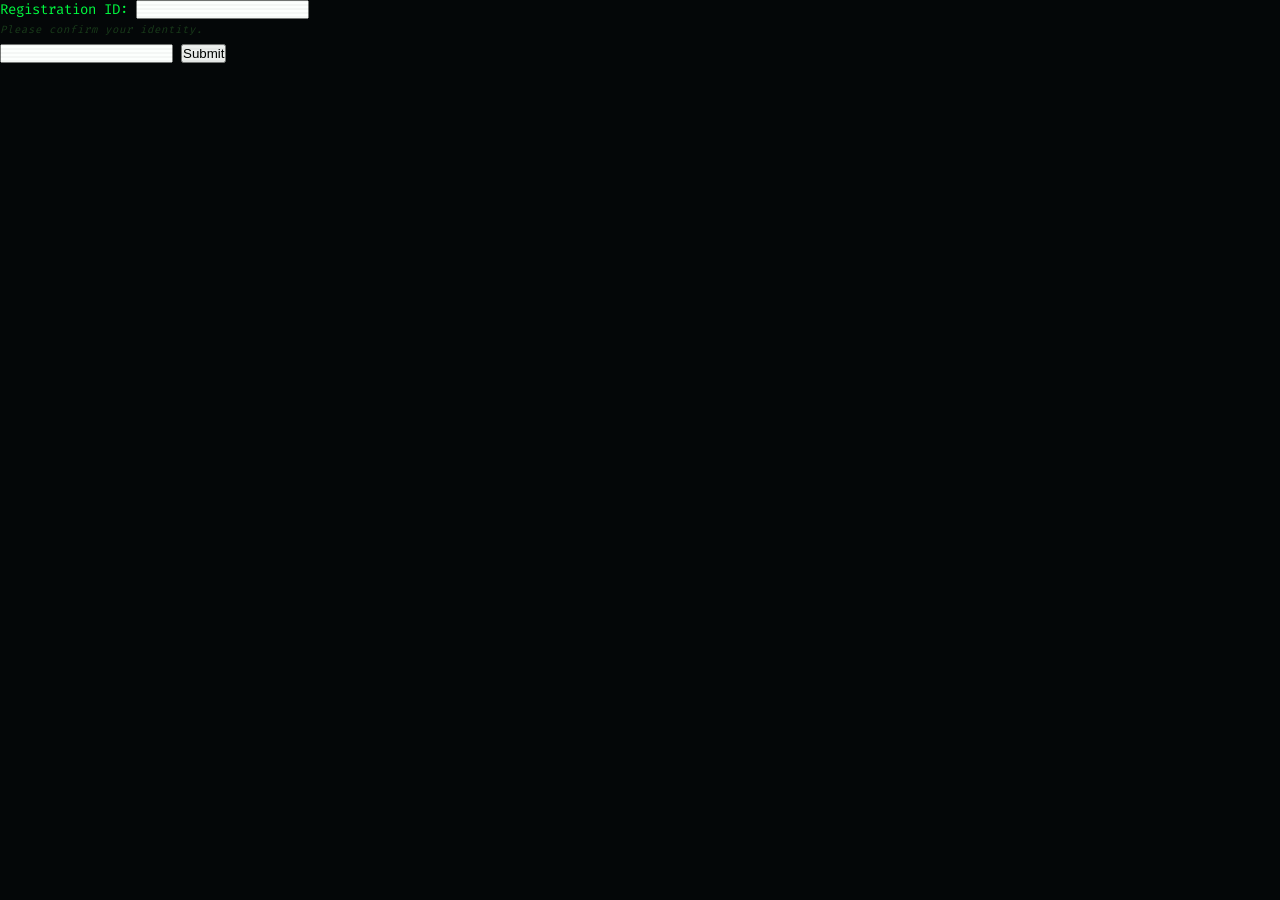
<file: index.html>
<!DOCTYPE html>
<html>
<head>
<title>Phantom Signal CTF</title>
<link rel="stylesheet" type="text/css" href="css/style.css">
</head>
<body>
<form id="registration-form">
  <label for="reg-regid">Registration ID:</label>
  <input type="text" id="reg-regid" name="reg-regid" required>
  <p class="reg-note">Please confirm your identity.</p>
  <input type="email" id="reg-email" name="reg-email" required>
  <button type="submit">Submit</button>
</form>
<p id="identity-confirmation" style="display:none;">Identity Confirmed.</p>
<script src="js/app.js"></script>
</body>
</html>
</file>
<file: css/style.css>
/* ============================================================
   0xPh4nt0m — Fractured Signal CTF
   Dark Terminal Theme + CRT Effects
   ============================================================ */

@import url('https://fonts.googleapis.com/css2?family=Fira+Code:wght@300;400;500;600;700&family=Share+Tech+Mono&display=swap');

/* ── CSS Custom Properties ── */
:root {
    --bg-void: #050508;
    --bg-terminal: #0a0a12;
    --bg-panel: #0d0d18;
    --text-primary: #00ff41;
    --text-secondary: #00e5ff;
    --text-dim: #1a3a1a;
    --text-muted: #334433;
    --accent-cyan: #00e5ff;
    --accent-green: #00ff41;
    --accent-red: #ff0040;
    --accent-purple: #9d00ff;
    --accent-amber: #ffaa00;
    --border-glow: rgba(0, 229, 255, 0.15);
    --scanline-opacity: 0.03;
    --font-mono: 'Fira Code', 'Share Tech Mono', 'Courier New', monospace;
    --glow-green: 0 0 10px rgba(0, 255, 65, 0.3), 0 0 20px rgba(0, 255, 65, 0.1);
    --glow-cyan: 0 0 10px rgba(0, 229, 255, 0.3), 0 0 20px rgba(0, 229, 255, 0.1);
    --glow-red: 0 0 10px rgba(255, 0, 64, 0.3), 0 0 20px rgba(255, 0, 64, 0.1);
    /* Layer 1 DOM puzzle parameter — hidden in plain sight */
    --ψ-resonance: 90;
}

/* ── Reset & Base ── */
*, *::before, *::after {
    margin: 0;
    padding: 0;
    box-sizing: border-box;
}

html {
    font-size: 14px;
    scroll-behavior: smooth;
}

body {
    font-family: var(--font-mono);
    background: var(--bg-void);
    color: var(--text-primary);
    min-height: 100vh;
    overflow-x: hidden;
    position: relative;
}

/* ── CRT Scanline Overlay ── */
body::before {
    content: '';
    position: fixed;
    top: 0;
    left: 0;
    width: 100%;
    height: 100%;
    background: repeating-linear-gradient(
        0deg,
        transparent,
        transparent 2px,
        rgba(0, 0, 0, var(--scanline-opacity)) 2px,
        rgba(0, 0, 0, var(--scanline-opacity)) 4px
    );
    pointer-events: none;
    z-index: 10000;
}

/* CRT flicker */
body::after {
    content: '';
    position: fixed;
    top: 0;
    left: 0;
    width: 100%;
    height: 100%;
    background: rgba(0, 255, 65, 0.01);
    pointer-events: none;
    z-index: 9999;
    animation: crt-flicker 4s infinite;
}

@keyframes crt-flicker {
    0%, 100% { opacity: 0.01; }
    50% { opacity: 0.02; }
    93% { opacity: 0; }
    94% { opacity: 0.03; }
    95% { opacity: 0; }
}

/* ── Canvas Background ── */
#signal-canvas {
    position: fixed;
    top: 0;
    left: 0;
    width: 100%;
    height: 100%;
    z-index: 0;
    opacity: 0.4;
}

/* ── Main Container ── */
.phantom-container {
    position: relative;
    z-index: 1;
    max-width: 900px;
    margin: 0 auto;
    padding: 20px;
    min-height: 100vh;
}

/* ── Header ── */
.phantom-header {
    display: flex;
    justify-content: space-between;
    align-items: center;
    padding: 15px 20px;
    border: 1px solid var(--border-glow);
    background: rgba(10, 10, 18, 0.9);
    backdrop-filter: blur(10px);
    margin-bottom: 20px;
    position: relative;
    overflow: hidden;
}

.phantom-header::before {
    content: '';
    position: absolute;
    top: 0;
    left: 0;
    width: 100%;
    height: 1px;
    background: linear-gradient(90deg, transparent, var(--accent-cyan), transparent);
    animation: scan-line 3s linear infinite;
}

@keyframes scan-line {
    0% { transform: translateX(-100%); }
    100% { transform: translateX(100%); }
}

.header-title {
    font-size: 1.1rem;
    font-weight: 600;
    letter-spacing: 2px;
    text-shadow: var(--glow-green);
}

.header-title .phantom-name {
    color: var(--accent-cyan);
    text-shadow: var(--glow-cyan);
}

/* ── Timer ── */
.timer-display {
    font-size: 1.3rem;
    font-weight: 700;
    color: var(--accent-green);
    text-shadow: var(--glow-green);
    letter-spacing: 3px;
    font-variant-numeric: tabular-nums;
}

.timer-display.warning {
    color: var(--accent-amber);
    text-shadow: 0 0 10px rgba(255, 170, 0, 0.5);
    animation: timer-pulse 1s ease-in-out infinite;
}

.timer-display.critical {
    color: var(--accent-red);
    text-shadow: var(--glow-red);
    animation: timer-pulse 0.5s ease-in-out infinite;
}

@keyframes timer-pulse {
    0%, 100% { opacity: 1; }
    50% { opacity: 0.5; }
}

/* ── Layer Progress ── */
.layer-progress {
    display: flex;
    align-items: center;
    gap: 8px;
    padding: 10px 20px;
    background: rgba(10, 10, 18, 0.8);
    border: 1px solid var(--border-glow);
    margin-bottom: 20px;
    font-size: 0.85rem;
}

.layer-progress .label {
    color: var(--text-muted);
    text-transform: uppercase;
    letter-spacing: 2px;
}

.progress-dots {
    display: flex;
    gap: 6px;
}

.progress-dot {
    width: 10px;
    height: 10px;
    border: 1px solid var(--accent-cyan);
    background: transparent;
    transition: all 0.3s ease;
}

.progress-dot.active {
    background: var(--accent-cyan);
    box-shadow: var(--glow-cyan);
}

.progress-dot.completed {
    background: var(--accent-green);
    border-color: var(--accent-green);
    box-shadow: var(--glow-green);
}

.layer-name {
    color: var(--accent-cyan);
    letter-spacing: 1px;
    margin-left: auto;
    text-shadow: var(--glow-cyan);
    font-size: 0.8rem;
}

/* ── Terminal Panel ── */
.terminal-panel {
    border: 1px solid var(--border-glow);
    background: rgba(10, 10, 18, 0.95);
    backdrop-filter: blur(5px);
    margin-bottom: 20px;
    position: relative;
    overflow: hidden;
}

.terminal-header {
    display: flex;
    align-items: center;
    gap: 8px;
    padding: 8px 15px;
    background: rgba(0, 229, 255, 0.05);
    border-bottom: 1px solid var(--border-glow);
    font-size: 0.75rem;
    color: var(--text-muted);
    text-transform: uppercase;
    letter-spacing: 2px;
}

.terminal-dot {
    width: 6px;
    height: 6px;
    border-radius: 50%;
    background: var(--accent-red);
}

.terminal-dot:nth-child(2) { background: var(--accent-amber); }
.terminal-dot:nth-child(3) { background: var(--accent-green); }

.terminal-body {
    padding: 20px;
    max-height: 400px;
    overflow-y: auto;
    font-size: 0.85rem;
    line-height: 1.7;
}

.terminal-body::-webkit-scrollbar {
    width: 4px;
}

.terminal-body::-webkit-scrollbar-track {
    background: var(--bg-void);
}

.terminal-body::-webkit-scrollbar-thumb {
    background: var(--accent-cyan);
    opacity: 0.3;
}

/* Terminal text styles */
.terminal-line {
    margin-bottom: 4px;
    opacity: 0;
    animation: line-appear 0.3s ease forwards;
}

.terminal-line .prompt {
    color: var(--accent-cyan);
    margin-right: 8px;
}

.terminal-line .sys-msg {
    color: var(--text-dim);
}

.terminal-line .warn-msg {
    color: var(--accent-amber);
}

.terminal-line .err-msg {
    color: var(--accent-red);
}

.terminal-line .success-msg {
    color: var(--accent-green);
    text-shadow: var(--glow-green);
}

@keyframes line-appear {
    from { opacity: 0; transform: translateX(-5px); }
    to { opacity: 1; transform: translateX(0); }
}

/* ── Narrative Text ── */
.narrative-block {
    padding: 20px;
    border: 1px solid var(--border-glow);
    background: rgba(10, 10, 18, 0.8);
    margin-bottom: 20px;
    position: relative;
}

.narrative-block::before {
    content: '// INTERCEPTED TRANSMISSION';
    display: block;
    font-size: 0.7rem;
    color: var(--text-muted);
    letter-spacing: 2px;
    text-transform: uppercase;
    margin-bottom: 15px;
    padding-bottom: 8px;
    border-bottom: 1px solid rgba(0, 229, 255, 0.08);
}

.narrative-text {
    font-size: 0.85rem;
    line-height: 1.8;
    color: rgba(0, 255, 65, 0.7);
}

.narrative-text p {
    margin-bottom: 12px;
    text-indent: 20px;
}

/* ── Input Area ── */
.input-area {
    display: flex;
    align-items: center;
    gap: 10px;
    padding: 15px 20px;
    border: 1px solid var(--border-glow);
    background: rgba(10, 10, 18, 0.95);
    margin-bottom: 15px;
    transition: border-color 0.3s ease;
}

.input-area:focus-within {
    border-color: var(--accent-cyan);
    box-shadow: 0 0 15px rgba(0, 229, 255, 0.1);
}

.input-prompt {
    color: var(--accent-cyan);
    font-weight: 600;
    white-space: nowrap;
    text-shadow: var(--glow-cyan);
}

.input-field {
    flex: 1;
    background: transparent;
    border: none;
    outline: none;
    color: var(--text-primary);
    font-family: var(--font-mono);
    font-size: 0.9rem;
    caret-color: var(--accent-green);
    letter-spacing: 1px;
}

.input-field::placeholder {
    color: var(--text-dim);
    font-style: italic;
}

.submit-btn {
    background: transparent;
    border: 1px solid var(--accent-cyan);
    color: var(--accent-cyan);
    font-family: var(--font-mono);
    font-size: 0.75rem;
    padding: 6px 15px;
    cursor: pointer;
    text-transform: uppercase;
    letter-spacing: 2px;
    transition: all 0.3s ease;
}

.submit-btn:hover {
    background: rgba(0, 229, 255, 0.1);
    box-shadow: var(--glow-cyan);
}

.submit-btn:active {
    transform: scale(0.97);
}

/* ── Hints ── */
.hints-container {
    display: flex;
    gap: 8px;
    margin-bottom: 20px;
}

.hint-btn {
    flex: 1;
    background: rgba(10, 10, 18, 0.8);
    border: 1px solid rgba(157, 0, 255, 0.2);
    color: var(--accent-purple);
    font-family: var(--font-mono);
    font-size: 0.7rem;
    padding: 8px 12px;
    cursor: pointer;
    text-transform: uppercase;
    letter-spacing: 1px;
    transition: all 0.3s ease;
    position: relative;
    overflow: hidden;
}

.hint-btn.locked {
    cursor: not-allowed;
    opacity: 0.4;
}

.hint-btn.locked::after {
    content: '🔒';
    margin-left: 5px;
}

.hint-btn.unlocked {
    border-color: var(--accent-purple);
    opacity: 1;
}

.hint-btn:not(.locked):hover {
    background: rgba(157, 0, 255, 0.1);
    box-shadow: 0 0 10px rgba(157, 0, 255, 0.2);
}

.hint-reveal {
    padding: 12px 15px;
    border: 1px solid rgba(157, 0, 255, 0.2);
    background: rgba(157, 0, 255, 0.05);
    color: rgba(157, 0, 255, 0.8);
    font-size: 0.8rem;
    line-height: 1.6;
    margin-bottom: 15px;
    animation: hint-fade-in 0.5s ease;
    display: none;
}

.hint-reveal.visible {
    display: block;
}

@keyframes hint-fade-in {
    from { opacity: 0; transform: translateY(-5px); }
    to { opacity: 1; transform: translateY(0); }
}

/* ── Layer-specific: Stego Image ── */
.stego-image-container {
    border: 1px solid var(--border-glow);
    padding: 15px;
    margin-bottom: 20px;
    background: rgba(10, 10, 18, 0.8);
    text-align: center;
}

.stego-image-container img {
    max-width: 100%;
    height: auto;
    border: 1px solid rgba(0, 229, 255, 0.1);
    filter: brightness(0.9) contrast(1.1);
    transition: filter 0.3s ease;
}

.stego-image-container img:hover {
    filter: brightness(1) contrast(1.2);
}

.stego-caption {
    font-size: 0.7rem;
    color: var(--text-muted);
    margin-top: 10px;
    letter-spacing: 2px;
    text-transform: uppercase;
}

/* ── Layer-specific: Cipher Display ── */
.cipher-block {
    padding: 15px;
    border: 1px solid rgba(255, 170, 0, 0.15);
    background: rgba(255, 170, 0, 0.03);
    margin-bottom: 12px;
    font-family: var(--font-mono);
    position: relative;
}

.cipher-block .cipher-label {
    font-size: 0.65rem;
    color: var(--accent-amber);
    letter-spacing: 2px;
    text-transform: uppercase;
    margin-bottom: 8px;
    opacity: 0.7;
}

.cipher-block .cipher-text {
    font-size: 0.85rem;
    color: var(--accent-amber);
    word-break: break-all;
    letter-spacing: 1px;
    line-height: 1.6;
}

/* ── Glitch Effect ── */
.glitch-text {
    position: relative;
    animation: glitch-skew 4s infinite linear;
}

.glitch-text::before,
.glitch-text::after {
    content: attr(data-text);
    position: absolute;
    top: 0;
    left: 0;
    width: 100%;
    height: 100%;
}

.glitch-text::before {
    color: var(--accent-cyan);
    animation: glitch-1 2s infinite linear;
    clip-path: polygon(0 0, 100% 0, 100% 45%, 0 45%);
    transform: translateX(-2px);
    opacity: 0.7;
}

.glitch-text::after {
    color: var(--accent-red);
    animation: glitch-2 3s infinite linear;
    clip-path: polygon(0 55%, 100% 55%, 100% 100%, 0 100%);
    transform: translateX(2px);
    opacity: 0.7;
}

@keyframes glitch-1 {
    0%, 100% { clip-path: polygon(0 0, 100% 0, 100% 45%, 0 45%); transform: translateX(-2px); }
    20% { clip-path: polygon(0 15%, 100% 15%, 100% 72%, 0 72%); transform: translateX(3px); }
    40% { clip-path: polygon(0 38%, 100% 38%, 100% 62%, 0 62%); transform: translateX(-1px); }
    60% { clip-path: polygon(0 73%, 100% 73%, 100% 98%, 0 98%); transform: translateX(2px); }
    80% { clip-path: polygon(0 5%, 100% 5%, 100% 35%, 0 35%); transform: translateX(-3px); }
}

@keyframes glitch-2 {
    0%, 100% { clip-path: polygon(0 55%, 100% 55%, 100% 100%, 0 100%); transform: translateX(2px); }
    25% { clip-path: polygon(0 25%, 100% 25%, 100% 50%, 0 50%); transform: translateX(-2px); }
    50% { clip-path: polygon(0 65%, 100% 65%, 100% 85%, 0 85%); transform: translateX(1px); }
    75% { clip-path: polygon(0 10%, 100% 10%, 100% 40%, 0 40%); transform: translateX(-3px); }
}

@keyframes glitch-skew {
    0%, 100% { transform: skew(0deg); }
    20% { transform: skew(0deg); }
    21% { transform: skew(-1deg); }
    22% { transform: skew(0deg); }
    47% { transform: skew(0deg); }
    48% { transform: skew(2deg); }
    49% { transform: skew(0deg); }
    87% { transform: skew(0deg); }
    88% { transform: skew(-0.5deg); }
    89% { transform: skew(0deg); }
}

/* ── Screen Shake ── */
@keyframes screen-shake {
    0%, 100% { transform: translate(0); }
    10% { transform: translate(-3px, 2px); }
    20% { transform: translate(3px, -2px); }
    30% { transform: translate(-2px, -1px); }
    40% { transform: translate(2px, 1px); }
    50% { transform: translate(-1px, 2px); }
    60% { transform: translate(1px, -1px); }
    70% { transform: translate(-2px, 1px); }
    80% { transform: translate(2px, -2px); }
    90% { transform: translate(-1px, -1px); }
}

.shake {
    animation: screen-shake 0.4s ease-in-out;
}

/* ── Success Flash ── */
@keyframes success-flash {
    0% { background: rgba(0, 255, 65, 0.2); }
    100% { background: transparent; }
}

.success-flash {
    animation: success-flash 1s ease-out;
}

/* ── Layer Sections ── */
.layer-section {
    display: none;
    animation: layer-enter 0.6s ease;
}

.layer-section.active {
    display: block;
}

@keyframes layer-enter {
    from {
        opacity: 0;
        transform: translateY(20px);
        filter: blur(5px);
    }
    to {
        opacity: 1;
        transform: translateY(0);
        filter: blur(0);
    }
}

/* ── Void Gate (Layer 4) ── */
.void-gate {
    text-align: center;
    padding: 40px 20px;
    position: relative;
}

.void-portal {
    width: 200px;
    height: 200px;
    border-radius: 50%;
    border: 2px solid var(--accent-purple);
    margin: 0 auto 30px;
    position: relative;
    animation: portal-pulse 2s ease-in-out infinite;
    background: radial-gradient(circle, rgba(157, 0, 255, 0.1) 0%, transparent 70%);
}

.void-portal::before {
    content: '';
    position: absolute;
    top: 10%;
    left: 10%;
    width: 80%;
    height: 80%;
    border-radius: 50%;
    border: 1px solid rgba(0, 229, 255, 0.3);
    animation: portal-rotate 4s linear infinite;
}

.void-portal::after {
    content: '';
    position: absolute;
    top: 20%;
    left: 20%;
    width: 60%;
    height: 60%;
    border-radius: 50%;
    border: 1px dashed rgba(0, 255, 65, 0.2);
    animation: portal-rotate 6s linear infinite reverse;
}

@keyframes portal-pulse {
    0%, 100% { 
        box-shadow: 0 0 20px rgba(157, 0, 255, 0.2), 0 0 40px rgba(157, 0, 255, 0.1);
        transform: scale(1);
    }
    50% { 
        box-shadow: 0 0 40px rgba(157, 0, 255, 0.4), 0 0 80px rgba(157, 0, 255, 0.2);
        transform: scale(1.05);
    }
}

@keyframes portal-rotate {
    from { transform: rotate(0deg); }
    to { transform: rotate(360deg); }
}

/* ── Flag Reveal ── */
.flag-reveal {
    padding: 20px 30px;
    border: 2px solid var(--accent-green);
    background: rgba(0, 255, 65, 0.05);
    margin: 20px auto;
    max-width: 700px;
    animation: flag-reveal-anim 1s ease;
    text-align: center;
}

.flag-reveal .flag-label {
    font-size: 0.75rem;
    color: var(--accent-cyan);
    letter-spacing: 3px;
    text-transform: uppercase;
    margin-bottom: 10px;
}

.flag-reveal .flag-value {
    font-size: 1.2rem;
    font-weight: 700;
    color: var(--accent-green);
    text-shadow: var(--glow-green);
    letter-spacing: 2px;
    word-break: break-all;
    padding: 10px;
    background: rgba(0, 255, 65, 0.03);
    border: 1px solid rgba(0, 255, 65, 0.2);
}

@keyframes flag-reveal-anim {
    from {
        opacity: 0;
        transform: scale(0.9);
        filter: blur(10px);
    }
    to {
        opacity: 1;
        transform: scale(1);
        filter: blur(0);
    }
}

/* ── Game Over Screen ── */
.game-over-overlay {
    position: fixed;
    top: 0;
    left: 0;
    width: 100%;
    height: 100%;
    background: rgba(5, 5, 8, 0.97);
    z-index: 9998;
    display: none;
    justify-content: center;
    align-items: center;
    flex-direction: column;
    gap: 20px;
}

.game-over-overlay.active {
    display: flex;
}

.game-over-text {
    font-size: 3rem;
    font-weight: 700;
    color: var(--accent-red);
    text-shadow: var(--glow-red);
    letter-spacing: 8px;
    text-transform: uppercase;
    animation: glitch-skew 2s infinite linear;
}

.game-over-sub {
    font-size: 0.9rem;
    color: var(--text-dim);
    letter-spacing: 3px;
}

/* ── Hidden Elements (Layer 1 puzzle) ── */
.ψ, .φ, .θ, .χ, .ξ, .Ω, .λ, .μ, .σ, .π, .ε {
    position: absolute;
    width: 0;
    height: 0;
    overflow: hidden;
    opacity: 0;
    pointer-events: none;
    font-size: 0;
    line-height: 0;
    color: transparent;
}

/* ── Signal Integrity Bar ── */
.signal-bar {
    padding: 10px 20px;
    border: 1px solid var(--border-glow);
    background: rgba(10, 10, 18, 0.8);
    margin-bottom: 20px;
    display: flex;
    align-items: center;
    gap: 12px;
    font-size: 0.7rem;
}

.signal-bar .label {
    color: var(--text-muted);
    letter-spacing: 2px;
    text-transform: uppercase;
    white-space: nowrap;
}

.signal-meter {
    flex: 1;
    height: 6px;
    background: var(--bg-void);
    border: 1px solid rgba(0, 229, 255, 0.1);
    position: relative;
    overflow: hidden;
}

.signal-meter-fill {
    height: 100%;
    background: linear-gradient(90deg, var(--accent-red), var(--accent-amber), var(--accent-green));
    transition: width 1s ease;
    position: relative;
}

.signal-meter-fill::after {
    content: '';
    position: absolute;
    right: 0;
    top: 0;
    width: 2px;
    height: 100%;
    background: white;
    box-shadow: 0 0 6px white;
    animation: meter-pulse 1s ease-in-out infinite;
}

@keyframes meter-pulse {
    0%, 100% { opacity: 1; }
    50% { opacity: 0.3; }
}

.signal-percentage {
    color: var(--accent-green);
    font-weight: 600;
    min-width: 35px;
    text-align: right;
}

/* ── Responsive ── */
@media (max-width: 768px) {
    .phantom-container {
        padding: 10px;
    }
    
    .phantom-header {
        flex-direction: column;
        gap: 10px;
        text-align: center;
    }
    
    .hints-container {
        flex-direction: column;
    }
    
    .terminal-body {
        max-height: 300px;
        font-size: 0.75rem;
    }
    
    .game-over-text {
        font-size: 2rem;
    }
}

/* ── Noise Burst Transition ── */
.noise-burst {
    position: fixed;
    top: 0;
    left: 0;
    width: 100%;
    height: 100%;
    z-index: 9990;
    pointer-events: none;
    background: url("data:image/svg+xml,%3Csvg viewBox='0 0 200 200' xmlns='http://www.w3.org/2000/svg'%3E%3Cfilter id='noise'%3E%3CfeTurbulence type='fractalNoise' baseFrequency='0.9' numOctaves='4' stitchTiles='stitch'/%3E%3C/filter%3E%3Crect width='100%25' height='100%25' filter='url(%23noise)' opacity='0.3'/%3E%3C/svg%3E");
    opacity: 0;
    animation: noise-burst-anim 0.3s ease;
}

@keyframes noise-burst-anim {
    0% { opacity: 0.8; }
    50% { opacity: 0.4; }
    100% { opacity: 0; }
}

/* ── Typing cursor ── */
.typing-cursor {
    display: inline-block;
    width: 8px;
    height: 1em;
    background: var(--accent-green);
    margin-left: 2px;
    animation: blink-cursor 0.8s step-end infinite;
    vertical-align: text-bottom;
}

@keyframes blink-cursor {
    0%, 100% { opacity: 1; }
    50% { opacity: 0; }
}

/* ── Fragment Display ── */
.fragment-display {
    display: inline-block;
    padding: 2px 8px;
    background: rgba(0, 255, 65, 0.1);
    border: 1px solid rgba(0, 255, 65, 0.3);
    color: var(--accent-green);
    font-weight: 600;
    margin: 2px;
    letter-spacing: 1px;
}

/* ── Status Messages ── */
.status-msg {
    padding: 10px 15px;
    font-size: 0.8rem;
    margin-bottom: 10px;
    animation: line-appear 0.3s ease forwards;
}

.status-msg.error {
    color: var(--accent-red);
    border-left: 2px solid var(--accent-red);
    background: rgba(255, 0, 64, 0.05);
}

.status-msg.success {
    color: var(--accent-green);
    border-left: 2px solid var(--accent-green);
    background: rgba(0, 255, 65, 0.05);
}

.status-msg.info {
    color: var(--accent-cyan);
    border-left: 2px solid var(--accent-cyan);
    background: rgba(0, 229, 255, 0.05);
}

/* ══════════════════════════════════════
   REGISTRATION OVERLAY
   ══════════════════════════════════════ */

.registration-overlay {
    position: fixed;
    top: 0;
    left: 0;
    width: 100%;
    height: 100%;
    background: rgba(5, 5, 8, 0.98);
    z-index: 9997;
    display: none;
    justify-content: center;
    align-items: center;
}

.registration-overlay.active {
    display: flex;
}

.reg-container {
    width: 100%;
    max-width: 520px;
    padding: 20px;
}

.reg-panel {
    border: 1px solid var(--border-glow);
    background: rgba(10, 10, 18, 0.95);
    backdrop-filter: blur(10px);
    overflow: hidden;
}

.reg-header {
    padding: 15px 20px;
    background: rgba(0, 229, 255, 0.05);
    border-bottom: 1px solid var(--border-glow);
    text-align: center;
}

.reg-header h2 {
    font-size: 1rem;
    font-weight: 600;
    color: var(--accent-cyan);
    text-shadow: var(--glow-cyan);
    letter-spacing: 3px;
    text-transform: uppercase;
    margin-bottom: 5px;
}

.reg-header .reg-subtitle {
    font-size: 0.7rem;
    color: var(--text-muted);
    letter-spacing: 2px;
}

.reg-body {
    padding: 25px 20px;
}

.reg-warning {
    padding: 10px 15px;
    border: 1px solid rgba(255, 0, 64, 0.3);
    background: rgba(255, 0, 64, 0.05);
    color: var(--accent-red);
    font-size: 0.75rem;
    line-height: 1.6;
    margin-bottom: 20px;
    text-align: center;
    letter-spacing: 1px;
}

.reg-field {
    margin-bottom: 15px;
}

.reg-field label {
    display: block;
    font-size: 0.7rem;
    color: var(--accent-cyan);
    letter-spacing: 2px;
    text-transform: uppercase;
    margin-bottom: 6px;
}

.reg-field input {
    width: 100%;
    background: rgba(5, 5, 8, 0.8);
    border: 1px solid var(--border-glow);
    color: var(--text-primary);
    font-family: var(--font-mono);
    font-size: 0.9rem;
    padding: 10px 15px;
    outline: none;
    letter-spacing: 1px;
    transition: border-color 0.3s ease;
}

.reg-field input:focus {
    border-color: var(--accent-cyan);
    box-shadow: 0 0 10px rgba(0, 229, 255, 0.1);
}

.reg-field input::placeholder {
    color: var(--text-dim);
    font-style: italic;
}

.reg-submit-btn {
    width: 100%;
    background: transparent;
    border: 1px solid var(--accent-green);
    color: var(--accent-green);
    font-family: var(--font-mono);
    font-size: 0.85rem;
    padding: 12px 20px;
    cursor: pointer;
    text-transform: uppercase;
    letter-spacing: 3px;
    transition: all 0.3s ease;
    margin-top: 10px;
}

.reg-submit-btn:hover {
    background: rgba(0, 255, 65, 0.1);
    box-shadow: var(--glow-green);
}

.reg-submit-btn:disabled {
    opacity: 0.5;
    cursor: not-allowed;
}

.reg-error {
    padding: 10px 15px;
    border: 1px solid rgba(255, 0, 64, 0.3);
    background: rgba(255, 0, 64, 0.05);
    color: var(--accent-red);
    font-size: 0.75rem;
    margin-top: 15px;
    display: none;
    animation: line-appear 0.3s ease forwards;
}

/* ══════════════════════════════════════
   SCOREBOARD
   ══════════════════════════════════════ */

.scoreboard-panel {
    border: 1px solid var(--border-glow);
    background: rgba(10, 10, 18, 0.95);
    padding: 20px;
    animation: layer-enter 0.6s ease;
}

.scoreboard-table {
    width: 100%;
    border-collapse: collapse;
    font-size: 0.8rem;
}

.scoreboard-table thead th {
    text-align: left;
    padding: 10px 12px;
    color: var(--accent-cyan);
    font-size: 0.65rem;
    letter-spacing: 2px;
    text-transform: uppercase;
    border-bottom: 1px solid var(--border-glow);
    font-weight: 600;
}

.scoreboard-table tbody td {
    padding: 10px 12px;
    border-bottom: 1px solid rgba(0, 229, 255, 0.05);
    color: var(--text-primary);
}

.scoreboard-table tbody tr:hover {
    background: rgba(0, 229, 255, 0.03);
}

.scoreboard-table .sb-rank {
    color: var(--accent-cyan);
    font-weight: 700;
    width: 60px;
}

.scoreboard-table .sb-alias {
    font-weight: 600;
    color: var(--accent-green);
}

.scoreboard-table .sb-affiliation {
    color: var(--text-muted);
    font-size: 0.75rem;
}

.scoreboard-table .sb-time {
    color: var(--accent-amber);
    font-variant-numeric: tabular-nums;
    text-align: right;
}

.scoreboard-table .rank-gold .sb-rank {
    color: #ffd700;
    text-shadow: 0 0 10px rgba(255, 215, 0, 0.3);
}

.scoreboard-table .rank-silver .sb-rank {
    color: #c0c0c0;
    text-shadow: 0 0 10px rgba(192, 192, 192, 0.3);
}

.scoreboard-table .rank-bronze .sb-rank {
    color: #cd7f32;
    text-shadow: 0 0 10px rgba(205, 127, 50, 0.3);
}

.scoreboard-empty {
    text-align: center;
    padding: 30px;
}

.scoreboard-empty-text {
    color: var(--text-muted);
    font-size: 0.85rem;
    letter-spacing: 3px;
    margin-bottom: 8px;
}

.scoreboard-empty-sub {
    color: var(--text-dim);
    font-size: 0.7rem;
    letter-spacing: 1px;
}

/* ══════════════════════════════════════
   FIRST BLOOD BADGE & BANNER
   ══════════════════════════════════════ */

.first-blood-badge {
    display: inline-block;
    font-size: 0.6rem;
    padding: 2px 8px;
    background: rgba(255, 0, 64, 0.15);
    border: 1px solid var(--accent-red);
    color: var(--accent-red);
    text-shadow: var(--glow-red);
    letter-spacing: 2px;
    margin-left: 8px;
    vertical-align: middle;
    animation: first-blood-pulse 2s ease-in-out infinite;
}

@keyframes first-blood-pulse {
    0%, 100% { box-shadow: 0 0 5px rgba(255, 0, 64, 0.2); }
    50% { box-shadow: 0 0 20px rgba(255, 0, 64, 0.5); }
}

.first-blood-banner {
    position: fixed;
    top: 0;
    left: 0;
    width: 100%;
    z-index: 9996;
    text-align: center;
    padding: 25px 20px;
    background: linear-gradient(180deg, rgba(255, 0, 64, 0.2) 0%, rgba(5, 5, 8, 0.95) 100%);
    border-bottom: 2px solid var(--accent-red);
    transform: translateY(-100%);
    transition: transform 0.5s ease;
}

.first-blood-banner.visible {
    transform: translateY(0);
}

.first-blood-icon {
    font-size: 2.5rem;
    margin-bottom: 5px;
}

.first-blood-text {
    font-size: 1.8rem;
    font-weight: 700;
    color: var(--accent-red);
    text-shadow: var(--glow-red);
    letter-spacing: 8px;
    text-transform: uppercase;
}

.first-blood-sub {
    font-size: 0.8rem;
    color: rgba(255, 0, 64, 0.7);
    letter-spacing: 2px;
    margin-top: 5px;
}

/* ══════════════════════════════════════
   HINT NEW (pulse animation for freshly unlocked)
   ══════════════════════════════════════ */

.hint-btn.hint-new {
    animation: hint-new-pulse 1.5s ease-in-out infinite;
    border-color: var(--accent-purple);
    box-shadow: 0 0 10px rgba(157, 0, 255, 0.3);
}

@keyframes hint-new-pulse {
    0%, 100% { box-shadow: 0 0 5px rgba(157, 0, 255, 0.2); }
    50% { box-shadow: 0 0 20px rgba(157, 0, 255, 0.5); border-color: rgba(157, 0, 255, 0.8); }
}

.hint-btn .hint-timer {
    font-size: 0.6rem;
    color: var(--text-dim);
    display: block;
    margin-top: 3px;
}

/* ══════════════════════════════════════
   USER ALIAS DISPLAY IN HEADER
   ══════════════════════════════════════ */

.user-alias {
    font-size: 0.7rem;
    color: var(--accent-purple);
    letter-spacing: 2px;
    text-transform: uppercase;
    display: none;
}

.user-alias::before {
    content: 'OP: ';
    color: var(--text-dim);
}

/* ── Registration Note & Identity Confirmation ── */
.reg-note {
    font-size: 0.75rem;
    color: var(--text-dim);
    letter-spacing: 1px;
    margin: 4px 0 8px;
    font-style: italic;
}

.reg-identity-confirmation {
    font-size: 0.82rem;
    color: var(--accent-green);
    text-shadow: var(--glow-green);
    letter-spacing: 1px;
    margin: 4px 0 8px;
    padding: 6px 10px;
    border-left: 2px solid var(--accent-green);
    background: rgba(0, 255, 65, 0.05);
    display: none;
    user-select: none;
    pointer-events: none;
}

.reg-identity-confirmation.confirmed {
    display: block;
}
</file>
